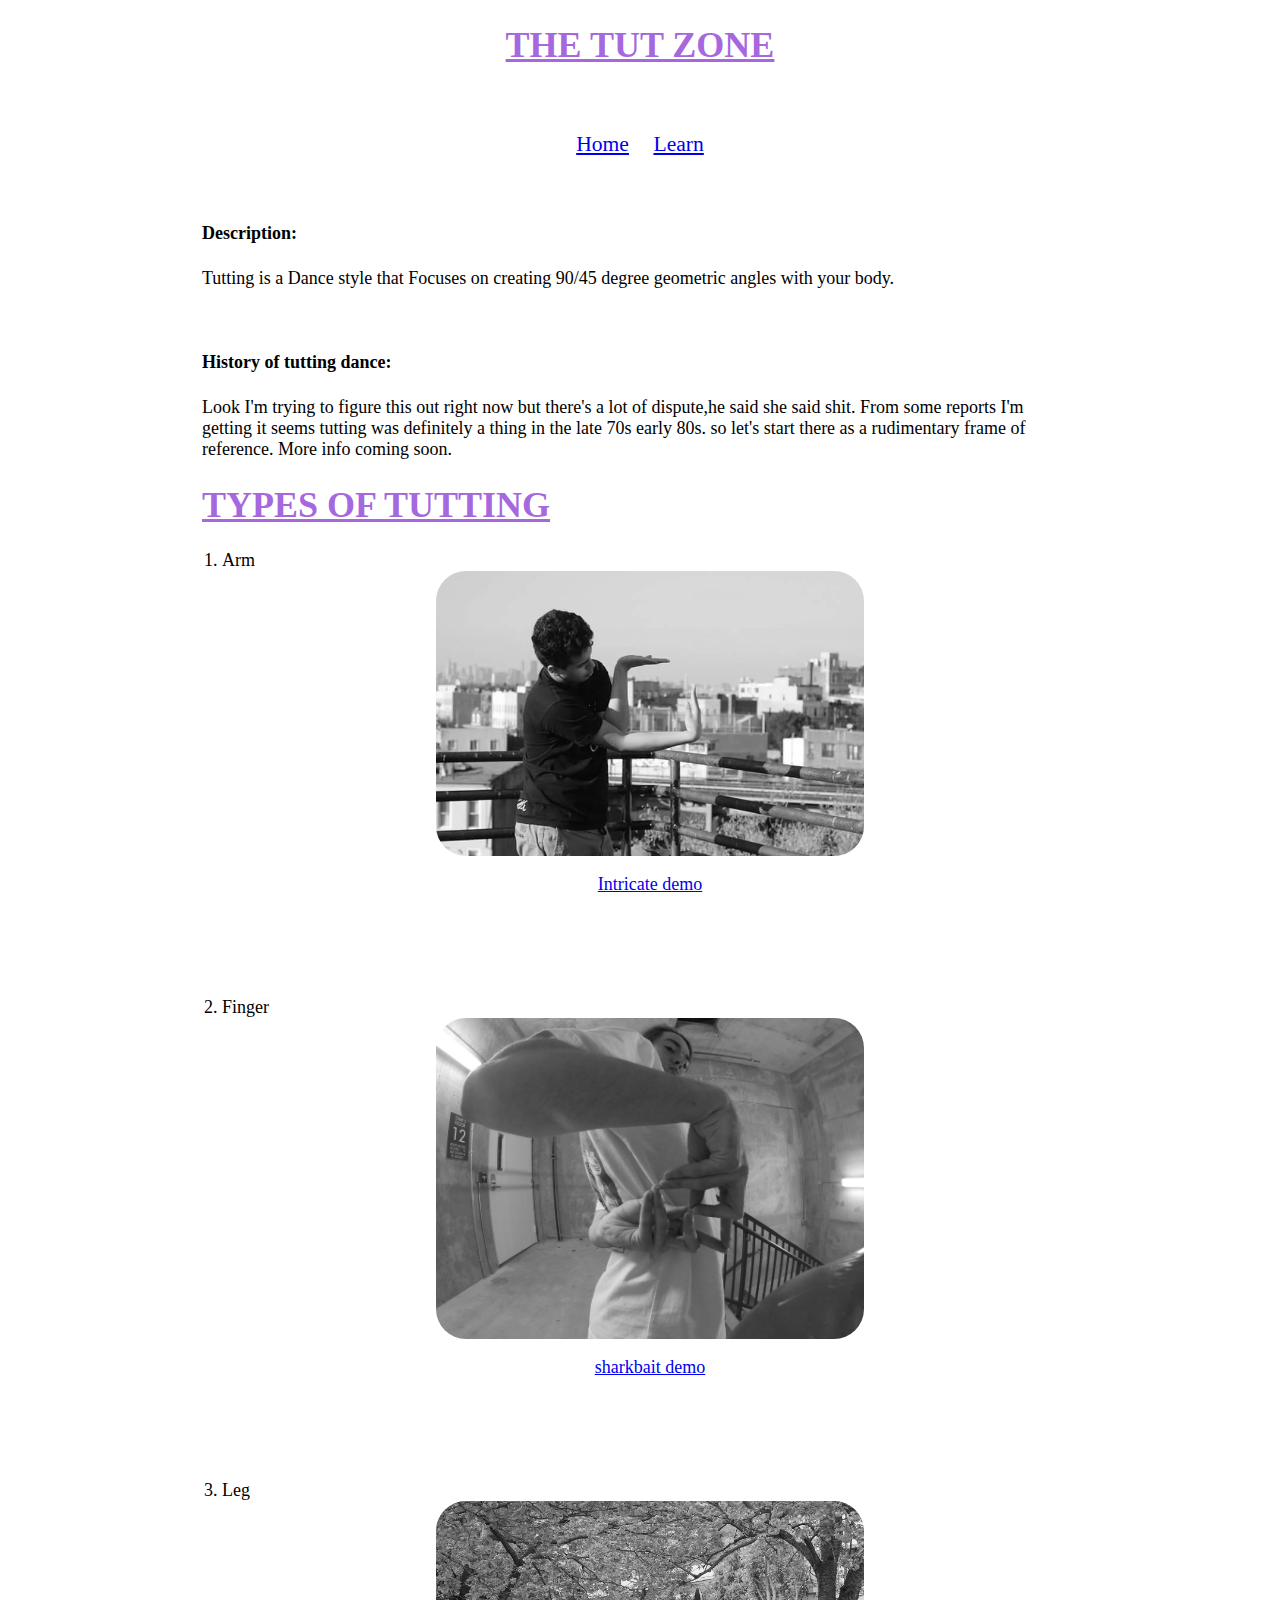
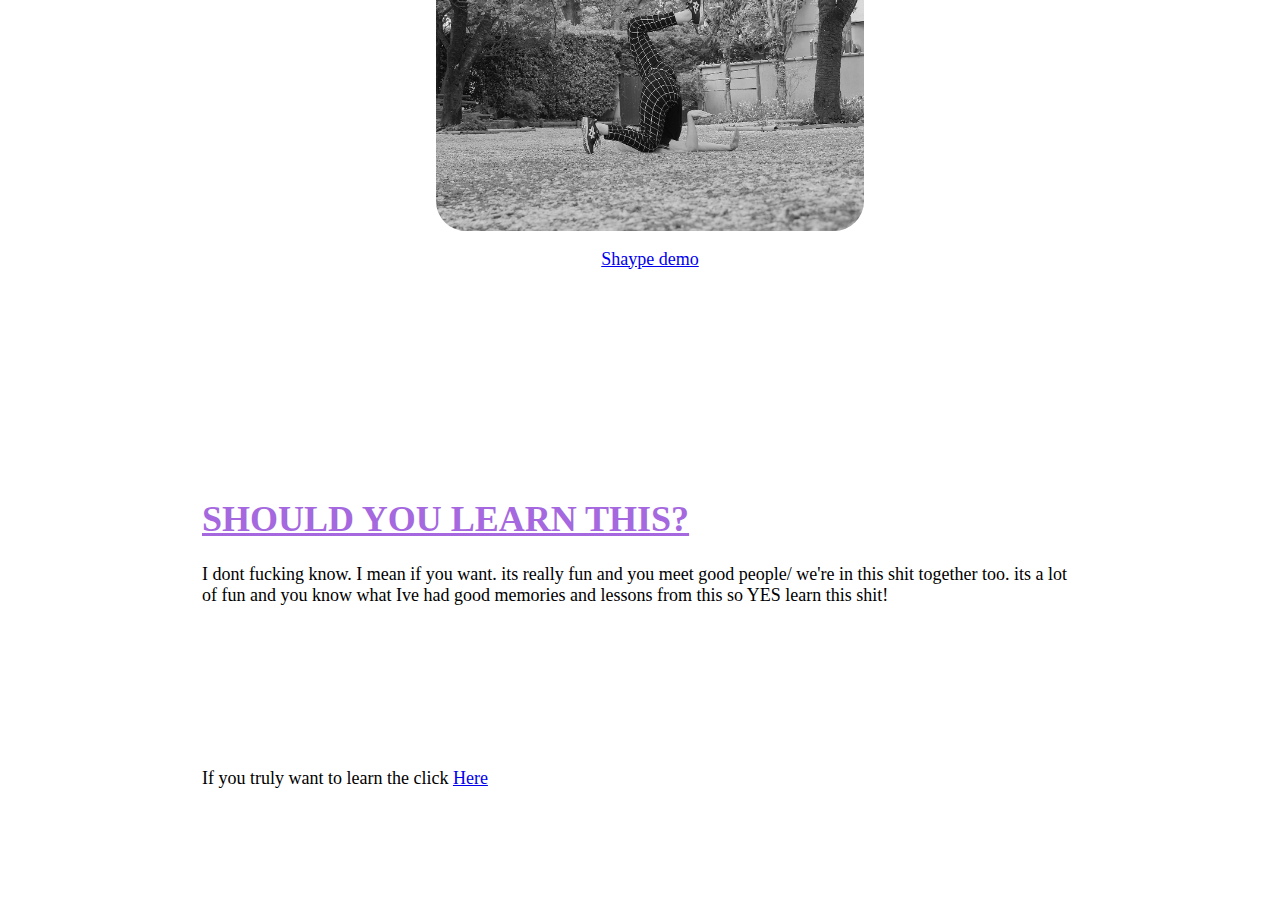
<file: index.html>
<!DOCTYPE html>
<html lang="en">
<head>
    <meta charset="UTF-8">
    <meta name="viewport" content="width=device-width, initial-scale=1.0">
    <title>Dont forget to LAB</title>
    <link rel="stylesheet" href="style.css">
    
</head>
<body>

    <div class="whitebox">
    <h1 class="banner">THE TUT ZONE</h1><br><br>

    <div >
        <ul class="navbar" >
            <li class="navitem"><a href="index.html">Home</a></li>
            <li class="navitem"><a href="learn.html">Learn</a></li>
            

        </ul>
    </div>

    <br><br>

    <h4>Description:</h4>
    <p>Tutting is a Dance style that Focuses on creating 90/45 degree geometric angles with your body. </p><br>
    <h4>History of tutting dance:</h4>
    <p>Look I'm trying to figure this out right now but there's a lot of dispute,he said she said shit. From some reports I'm getting it seems tutting was definitely a thing in the late 70s early 80s. so let's start there as a rudimentary frame of reference. More info coming soon.</p>

    <h1>TYPES OF TUTTING</h1>
    <ol>
        <li>Arm</li> <img src="Intricate.jpg" alt="" height=>
         <a  href="https://www.youtube.com/watch?v=l2J1cC6nMxI" target="_blank"><p class="demos">Intricate demo</p></a>
        <br><br><br><br>
        


        <li>Finger</li>
        <img src="RJ.jpg" alt="">
        <a  href="https://www.youtube.com/watch?v=i8nwshyYXqQ&feature=youtu.be&fbclid=IwAR3ywfP0sfTxXAjUY5KQavQ0uqT_jlRyPNV0ZrKF6KW9Gx7E6TmauUbu_EI" target="_blank"><p class="demos">sharkbait demo</p></a>
        <br><br><br><br>
        
        <li>Leg</li>
        <img src="Shaype.jpg" alt="">
        <a  href="https://fb.watch/2hhfAbGcrf/" target="_blank"><p class="demos">Shaype demo</p></a>
        <br><br><br>
        




    </ol>


    <br><br><br><br><br>
    <h1>SHOULD YOU LEARN THIS?</h1>
    <P>I dont fucking know. I mean if you want. its really fun and you meet good people/ we're in this shit together too. its a lot of fun and you know what Ive had good memories and lessons from this so YES learn this shit!</P><br><br><br><br>

    <br><br>
    <p>If you truly want to learn the click <a href="learn.html">Here</a></p><br><br><br><br>
    </div>


</body>

</html>
</file>
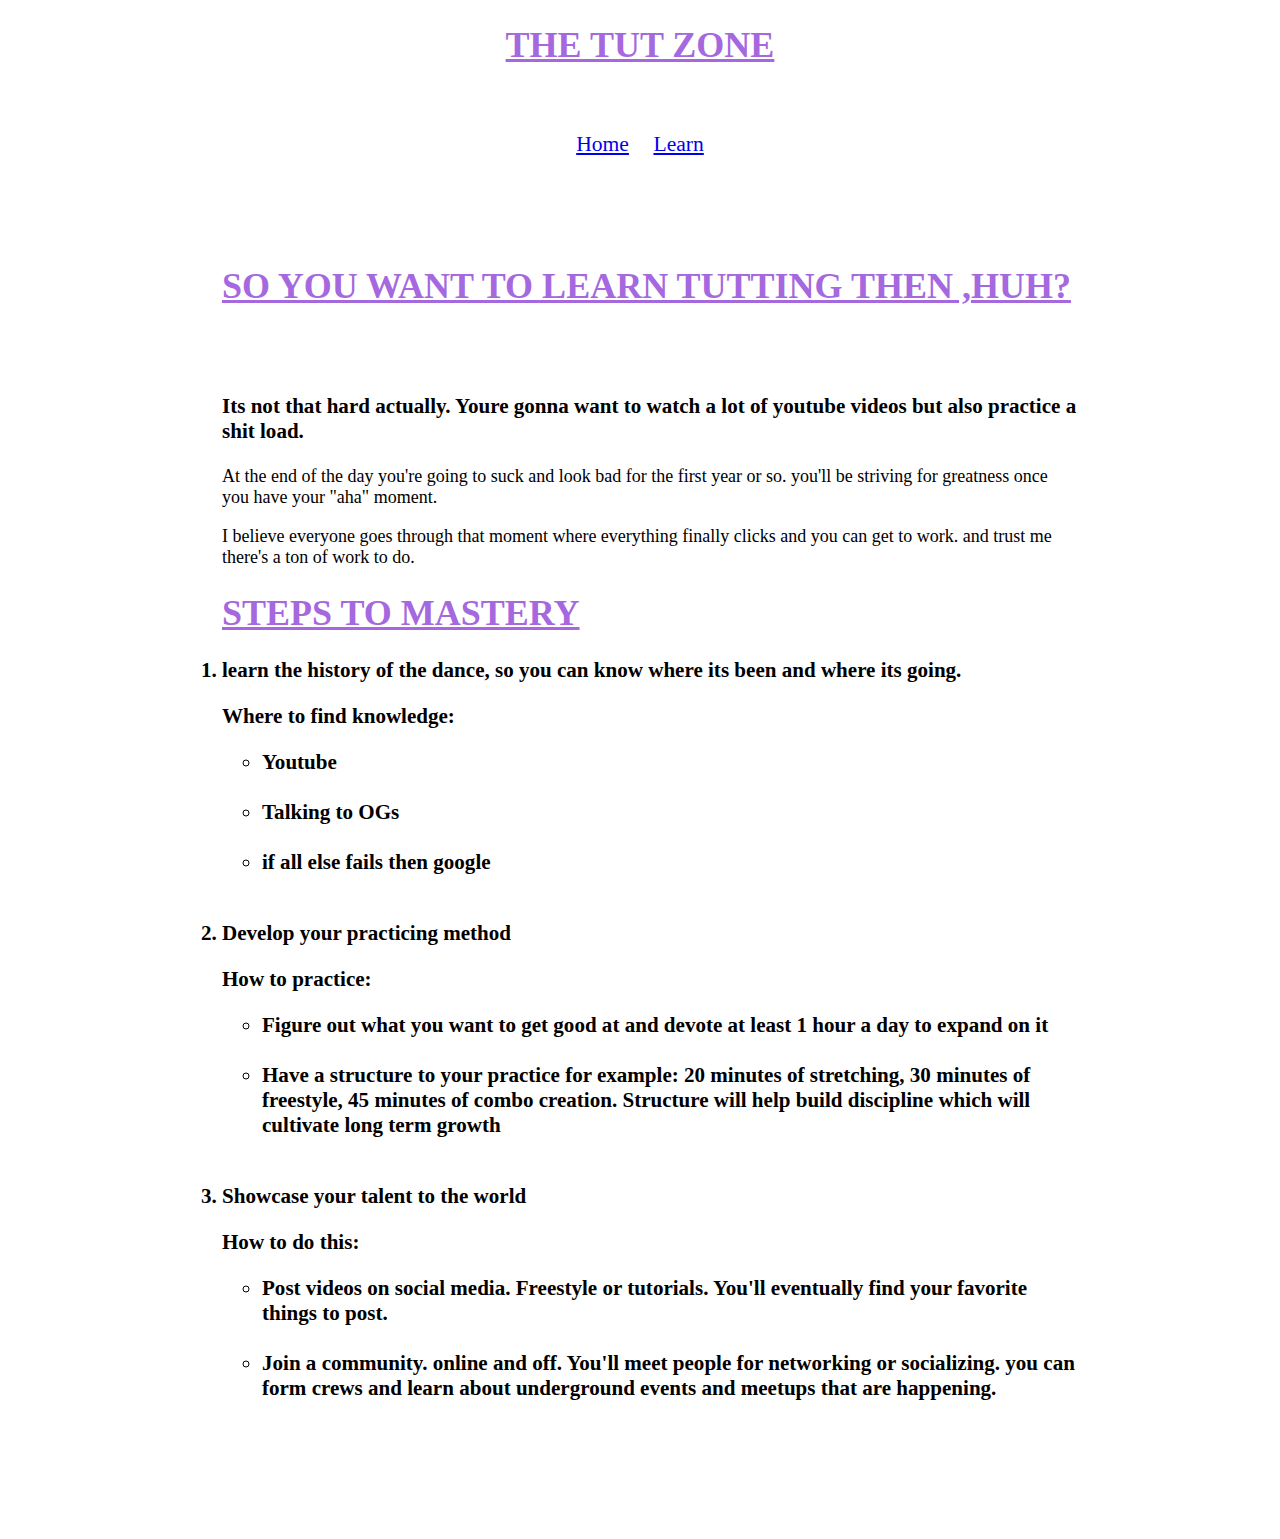
<file: learn.html>
<!DOCTYPE html>
<html lang="en">
<head>
    <meta charset="UTF-8">
    <meta name="viewport" content="width=device-width, initial-scale=1.0">
    <title>Dont forget to lab!</title>
    <link rel="stylesheet" href="style.css">


</head>
<body>

    <div class="whitebox">

    <h1 class="banner">THE TUT ZONE</h1><br><br>

    <div >
        <ul class="navbar" >
            <li class="navitem"><a href="index.html">Home</a></li>
            <li class="navitem"><a href="learn.html">Learn</a></li>
            

        </ul>
    </div>
    
    
    <div class="learnintro">
    </h4><br><br><br><br>

    <h1>SO YOU WANT TO LEARN TUTTING THEN ,HUH?</h1>
    <br><br>
    <h3>Its not that hard actually. Youre gonna want to watch a lot of youtube videos but also practice a shit load.</h3>
    <p>At the end of the day you're going to suck and look bad for the first year or so. you'll be striving for greatness once you have your "aha" moment.</p>
    <p>I believe everyone goes through that moment where everything finally clicks and you can get to work. and trust me there's a ton of work to do.</p>

    <h1>STEPS TO MASTERY</h1>
    </div>

    <div class="methods">
    <h3>
        <ol>
            <li><p>learn the history of the dance, so you can know where its been and where its going.</p>
                <p>Where to find knowledge:</p>
                <ul>
                    <li>Youtube</li><br>
                    <li>Talking to OGs</li><br>
                    <li>if all else fails then google</li><br>
                </ul>
            </li>
            <li><p>Develop your practicing method</p>
                <p>How to practice:</p>
                <ul>
                    <li>Figure out what you want to get good at and devote at least 1 hour a day to expand on it</li><br>
                    <li>Have a structure to your practice for example: 20 minutes of stretching, 30 minutes of freestyle, 45 minutes of combo creation. Structure will help build discipline which will cultivate long term growth</li><br>


                </ul>

            </li>
            <li><p>Showcase your talent to the world</p>
                <p>How to do this:</p>
                <ul>
                    <li>Post videos on social media. Freestyle or tutorials. You'll eventually find your favorite things to post.</li><br>
                    <li>Join a community. online and off. You'll meet people for networking or socializing. you can form crews and learn about underground events and meetups that are happening.</li><br>
                    
                </ul>

            </li>
        </ol>


    </h3>
    </div>

    <br><br><br><br>

    </div>
</body>
</html>
</file>
<file: style.css>
body{
  background-image: url("https://images.unsplash.com/photo-1476445704028-a36e0c798192?ixid=MXwxMjA3fDB8MHxwaG90by1wYWdlfHx8fGVufDB8fHw%3D&ixlib=rb-1.2.1&auto=format&fit=crop&w=1050&q=80");

  /* Full height */
  height: 100%; 

  /* Create the parallax scrolling effect */
  background-attachment: fixed;
  background-position: center;
  background-repeat: no-repeat;
  background-size: cover;

  
  
  display: block;

  margin-left: auto;
  margin-right: auto;
  width: 70%;
  border: white;
}

.whitebox{
  background-color: white;
  
  
  padding-left: 10px;
  padding-right: 10px;
}

.banner{
  text-align: center;
}

ul{
  text-align: left;
}

ol{
  padding-left: 20px;
}

.learnintro{
  padding-left: 20px;
}

.methods{
  text-align: left;
}

h1{
  text-decoration: underline;
}





h1 {
  text-align: left;
    color: rgb(165, 104, 223);
}

img {
    border-radius: 30px;
    max-width: 100%;
    height: auto;
    display: block;
  margin-left: auto;
  margin-right: auto;
  width: 50%;
  filter: grayscale(100%);
  transition: all 1s;
}



img:hover{
  filter: grayscale(0%);
  transform: scale(1.1);
}

.navbar{
  list-style-type: none;
  margin: 0;
  padding: 0;
  text-align: center;
  
}

.navitem{
  display: inline;
  font-size: larger;
  padding: 10px;
}




html {
  font-size: 12px;
}
@media screen and (min-width: 320px) {
  html {
    font-size: calc(12px + 6 * ((100vw - 320px) / 680));
  }
}
@media screen and (min-width: 1000px) {
  html {
    font-size: 18px;
  }
}

.demos{
  text-align: center;
}
</file>
